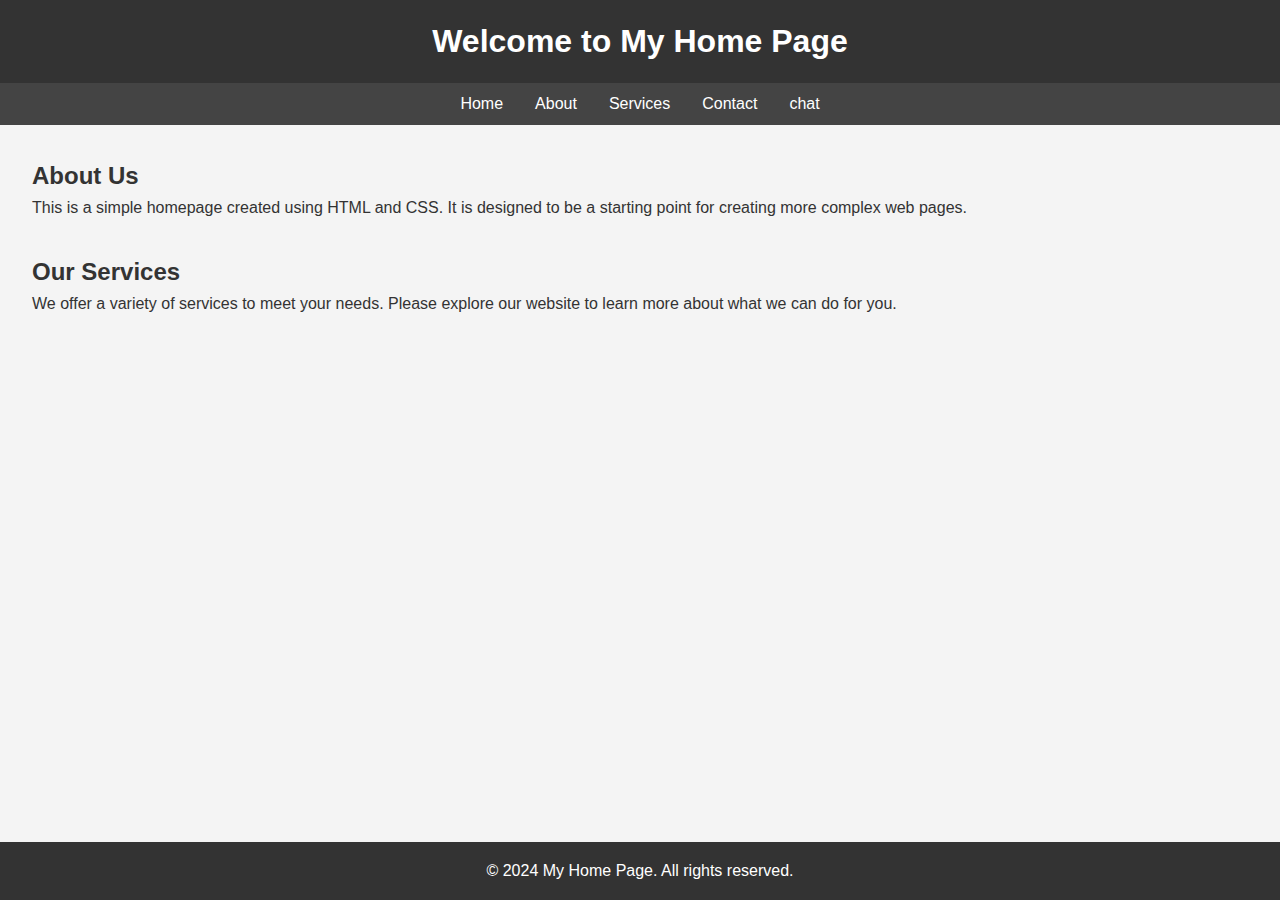
<file: index.html>
<!DOCTYPE html>
<html lang="en">
<head>
    <meta charset="UTF-8">
    <meta name="viewport" content="width=device-width, initial-scale=1.0">
    <title>My Home Page</title>
    <link rel="stylesheet" href="styles.css">
</head>
<body>
    <header>
        <h1>Welcome to My Home Page</h1>
    </header>
    <nav>
        <ul>
            <li><a href="index.html">Home</a></li>
            <li><a href="#">About</a></li>
            <li><a href="#">Services</a></li>
            <li><a href="#">Contact</a></li>
            <li><a href="chat.html">chat</a></li>
        </ul>
    </nav>
    <main>
        <section>
            <h2>About Us</h2>
            <p>This is a simple homepage created using HTML and CSS. It is designed to be a starting point for creating more complex web pages.</p>
        </section>
        <section>
            <h2>Our Services</h2>
            <p>We offer a variety of services to meet your needs. Please explore our website to learn more about what we can do for you.</p>
        </section>
    </main>
    <footer>
        <p>&copy; 2024 My Home Page. All rights reserved.</p>
    </footer>
</body>
</html>
</file>
<file: styles.css>
/* Reset some default styles */
body, h1, h2, p, ul {
    margin: 0;
    padding: 0;
}

/* Basic styles */
body {
    font-family: Arial, sans-serif;
    line-height: 1.6;
    margin: 0;
    padding: 0;
    background-color: #f4f4f4;
    color: #333;
}

header {
    background-color: #333;
    color: #fff;
    padding: 1rem 0;
    text-align: center;
}

header h1 {
    margin: 0;
}

nav {
    background-color: #444;
    color: #fff;
    padding: 0.5rem;
}

nav ul {
    list-style: none;
    display: flex;
    justify-content: center;
}

nav ul li {
    margin: 0 1rem;
}

nav ul li a {
    color: #fff;
    text-decoration: none;
}

main {
    padding: 2rem;
}

main section {
    margin-bottom: 2rem;
}

footer {
    background-color: #333;
    color: #fff;
    text-align: center;
    padding: 1rem 0;
    position: fixed;
    width: 100%;
    bottom: 0;
}

/* Chat container styles */
.chat-container {
    width: 100%;
    border: 1px solid #ccc;
    border-radius: 8px;
    background-color: #fff;
    box-shadow: 0 2px 10px rgba(0, 0, 0, 0.1);
    display: flex;
    flex-direction: column;
    overflow: hidden;
}

.chat-header {
    padding: 10px;
    background-color: #007bff;
    color: #fff;
    text-align: center;
}

.chat-header input {
    width: 80%;
    padding: 5px;
    margin-top: 10px;
    border: 1px solid #ccc;
    border-radius: 4px;
}

.chat-window {
    flex: 1;
    padding: 15%;
    overflow-y: auto;
    border-top: 1px solid #ccc;
    border-bottom: 1px solid #ccc;
    display: flex;
    flex-direction: column;
}

.chat-input {
    display: flex;
    padding: 10px;
}

.chat-input input {
    flex: 1;
    padding: 10px;
    border: 1px solid #ccc;
    border-radius: 4px;
    margin-right: 10px;
}

.chat-input button {
    padding: 10px 20px;
    background-color: #007bff;
    color: #fff;
    border: none;
    border-radius: 4px;
    cursor: pointer;
}

.chat-input button:hover {
    background-color: #0056b3;
}

/* Message styles */
.message {
    padding: 10px;
    margin-bottom: 10px;
    border-radius: 5px;
    background-color: #f1f1f1;
    max-width: 80%;
    word-wrap: break-word;
}

.message.sent {
    align-self: flex-end;
    background-color: #dcf8c6;
}

.message.received {
    align-self: flex-start;
    background-color: #f1f1f1;
}
</file>
